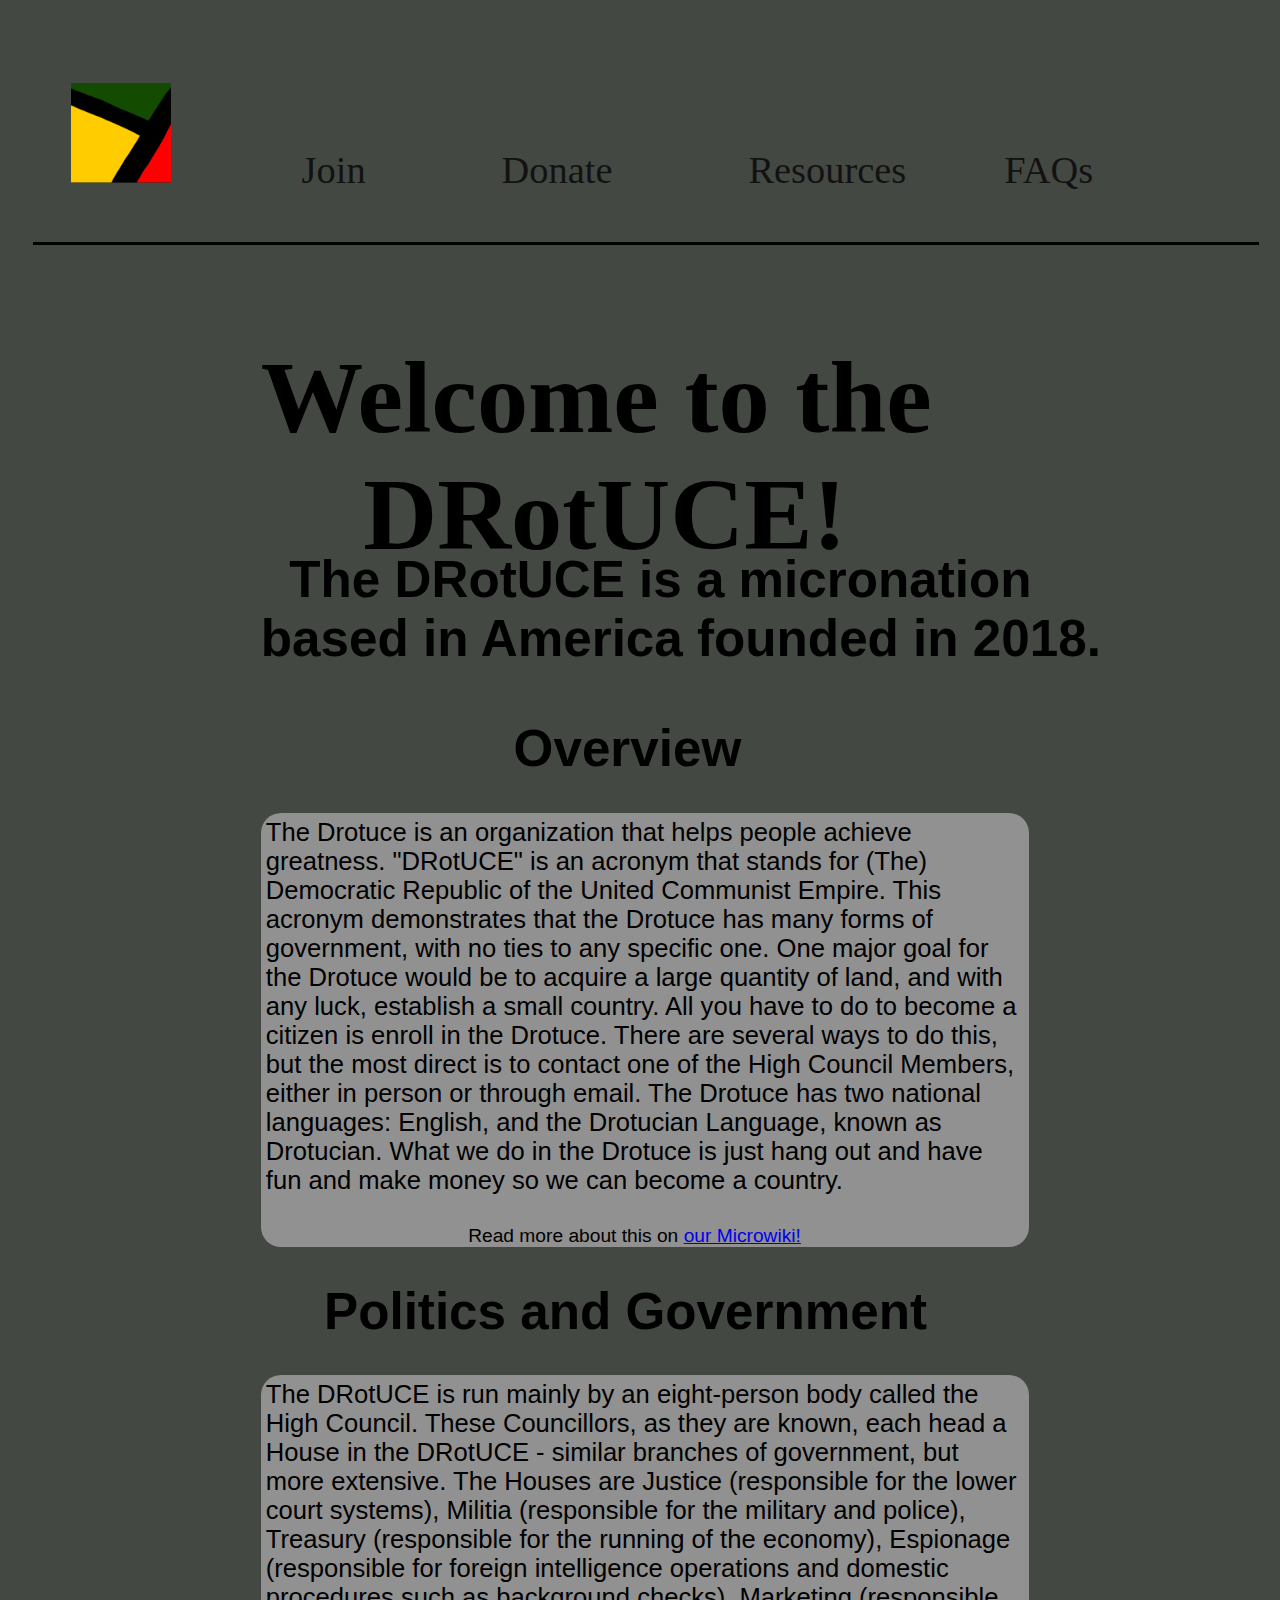
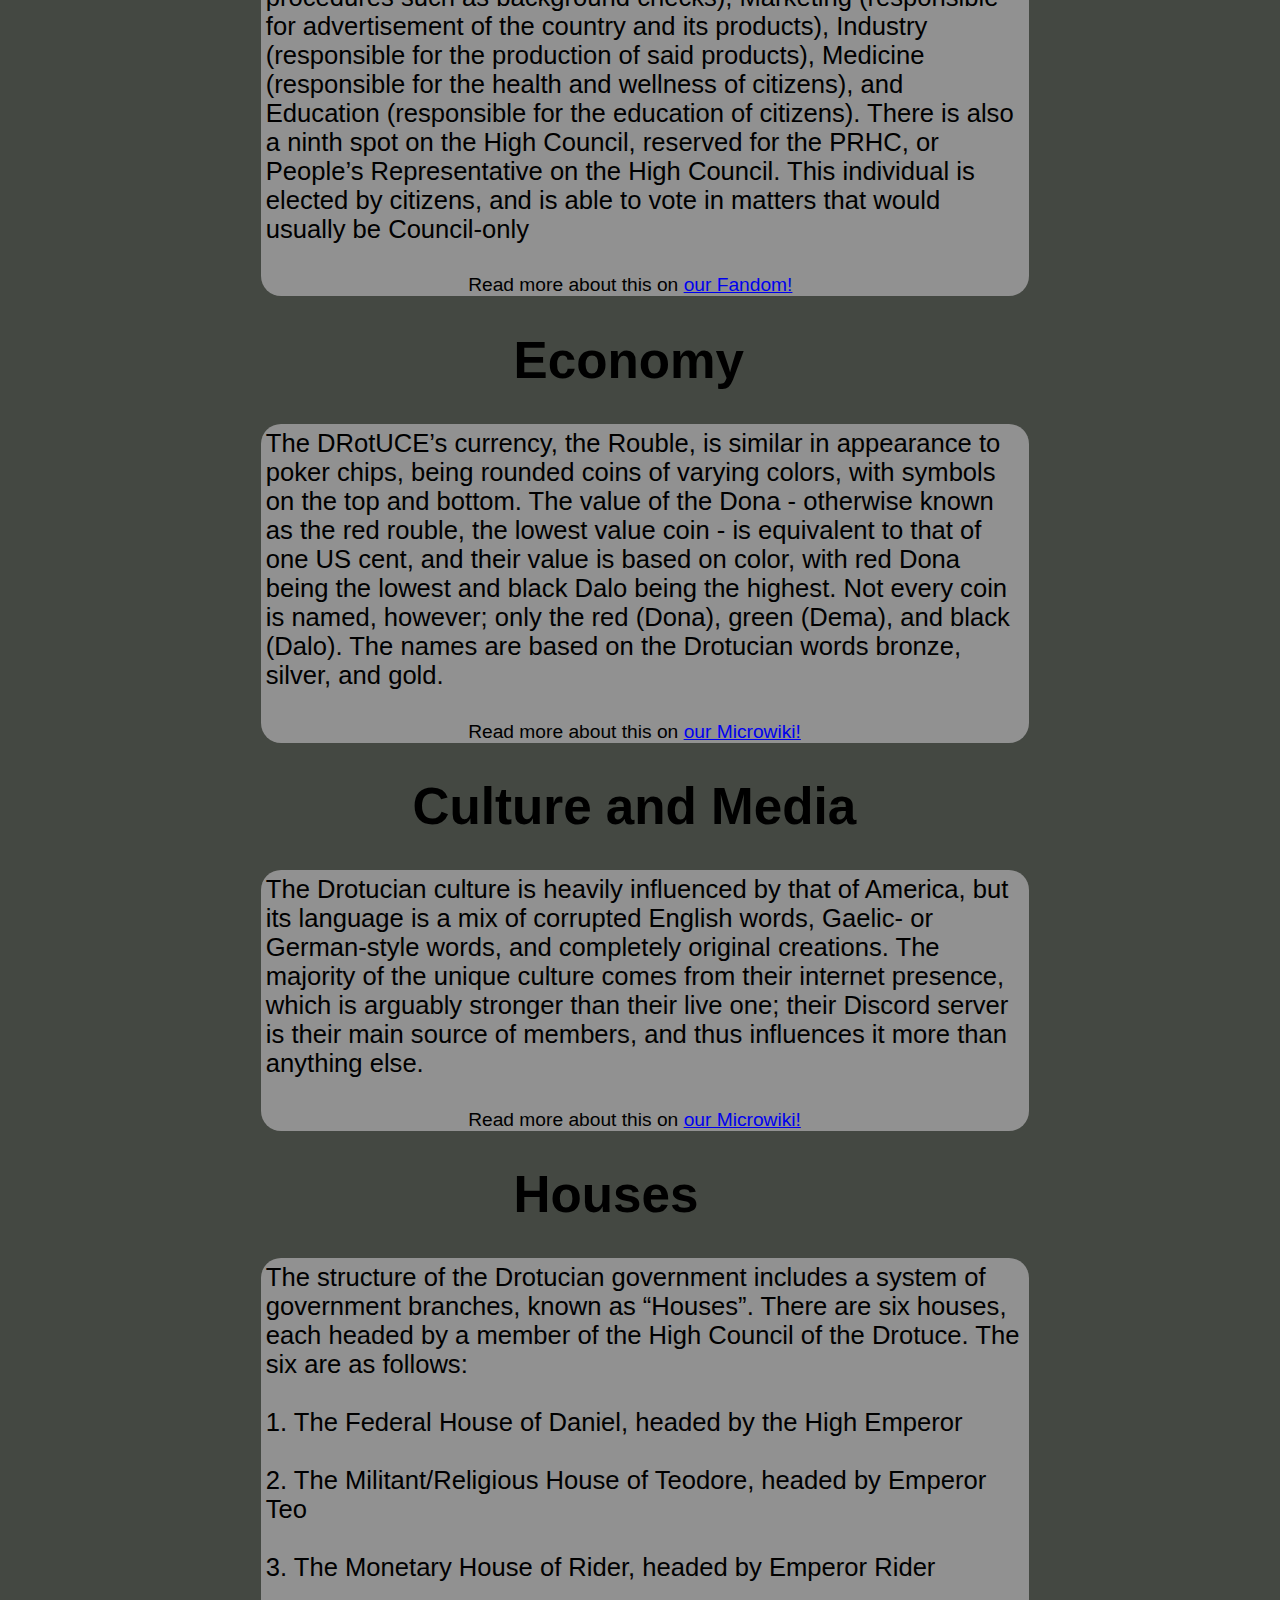
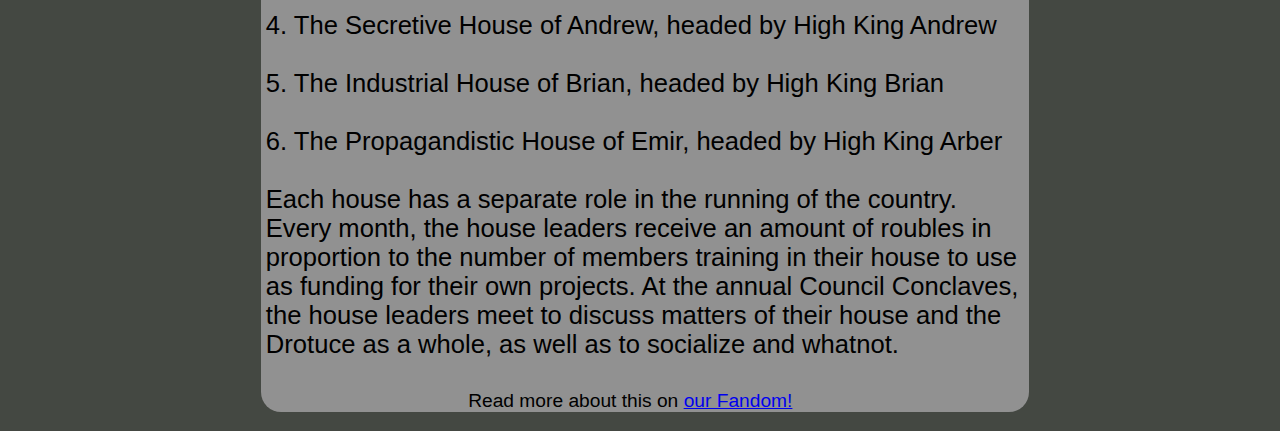
<file: web/index.html>
<!DOCTYPE html>
<html>
<head>
<link rel="shortcut icon" href="updateddrotucianlogo.png" />

<title> The DRotUCE </title>
</head>

<body style="background-color: #444842;">
<div> <a href="index.html"> <img style="left: 5%;position: relative; top: 75px;width: 100px; height: 100px;"src="updateddrotucianlogo.png"> </img><a style="left: 15%;"class="top-links" href="page2.html"> Join </a> <a href="the third page"class="top-links" style="left: 25%;"> Donate </a>
<a href="page3.html" class="top-links" style="left: 35%;"> Resources </a>
<a href="page4.html" class="top-links" style="left: 42%"> FAQs </a>

 </div>


<link rel="stylesheet" href="style.css" />




<div style="position: relative;left: 2%;top: 125px;border-width: 3px;border-top-style: hidden; width: 97%; border-bottom-style: solid;"> </div>

<h1 class="text-animation" style="opacity: 100%;left: 20%;font-size: 8vw;font-family: comfortaa;position: relative; top: 150px;"> Welcome to the &nbsp;&nbsp;&nbsp;&nbsp;DRotUCE! </h1>
<p class="text-animation4" style="top: 0px;position: relative;left: 20%;font-size: 4vw;font-family: arial"> <b> <br>&nbsp;&nbsp;The DRotUCE is a micronation <br> based in America founded in 2018.<b> </p>

<h1 class="header-h1s" style="left: 40%;"> Overview </h1>

<div style="position: relative; left: 20%;background-color: #919191; width: 60vw; border-radius: 20px;">
<div> 
<p class="paragraphs" style="left: 0%; padding: 5px;"> The Drotuce is an organization that helps people achieve greatness.  "DRotUCE" is an acronym that stands for (The) Democratic Republic of the United Communist Empire. This acronym demonstrates that the Drotuce has many forms of government, with no ties to any specific one. One major goal for the Drotuce would be to acquire a  large quantity of land, and with any luck, establish a small country. All you have to do to become a citizen is enroll in the Drotuce. There  are several ways to do this, but the most direct is to contact one of the High Council Members, either in person or through email. The Drotuce has two national languages: English, and the Drotucian Language, known as Drotucian. What we do in the Drotuce is just hang out and have fun and make money so we can become a country. <p style="font-family: arial;font-size: 1.5vw; position: relative; left: 27%; font-weight: normal;">Read more about this on <a style="" target="_blank" href="https://micronations.wiki/wiki/Democratic_Republic_of_the_United_and_Continuous_Empire"> our Microwiki! </a> </p> </p>
</div>

</div> 

<script> 
var fandom = 10;
unction flipFunction() {

}


</script>



<h1 class="header-h1s" style="left: 25%;"> Politics and Government </h1>

<div style="position: relative; left: 20%;background-color: #919191; width: 60vw; border-radius: 20px;">
<p class="paragraphs" style="padding: 5px; left: 0%;"> The DRotUCE is run mainly by an eight-person body called the  High Council. These Councillors, as they are known, each head a House in the DRotUCE - similar branches of government, but more extensive. The Houses are Justice (responsible for the lower court systems), Militia (responsible for the military and police), Treasury (responsible for the running of the economy), Espionage (responsible for foreign intelligence operations and domestic procedures such as background checks), Marketing (responsible for advertisement of the country and its products), Industry (responsible for the production of said products), Medicine (responsible for the health and wellness of citizens), and Education (responsible for the education of citizens). There is also a ninth spot on the High Council, reserved for the PRHC, or People’s Representative on the High Council. This individual is elected by citizens, and is able to vote in matters that would usually be Council-only <p style="font-family: arial;font-size: 1.5vw; position: relative; left: 27%; font-weight: normal;">Read more about this on <a style="" target="_blank" href="https://drotuce.fandom.com/wiki/Drotuce_Wiki"> our Fandom! </a> </p>
</div>

<h1 class="header-h1s" style="left: 40%;"> Economy </h1>

<div style="position: relative; left: 20%;background-color: #919191; width: 60vw; border-radius: 20px;">
<p class="paragraphs" style="padding: 5px; left: 0%;"> The DRotUCE’s currency, the Rouble, is similar in appearance to poker chips, being rounded coins of varying colors, with symbols on the top and bottom. The value of the Dona - otherwise known as the red rouble, the lowest value coin - is equivalent to that of one US cent, and their value is based on color, with red Dona being the lowest and black Dalo being the highest. Not every coin is named, however; only the red (Dona), green (Dema), and black (Dalo). The names are based on the Drotucian words bronze, silver, and gold. <p style="font-family: arial;font-size: 1.5vw; position: relative; left: 27%; font-weight: normal;">Read more about this on <a style="" target="_blank" href="https://micronations.wiki/wiki/Democratic_Republic_of_the_United_and_Continuous_Empire"> our Microwiki! </a> </p>
</div>

<h1 class="header-h1s" style="left: 32%;"> Culture and Media </h1>


<div style="position: relative; left: 20%;background-color: #919191; width: 60vw; border-radius: 20px;">
<p class="paragraphs" style="padding: 5px; left: 0%;"> The Drotucian culture is heavily influenced by that of America, but its language is a mix of corrupted English words, Gaelic- or German-style words, and completely original creations. The majority of the unique culture comes from their internet presence, which is arguably stronger than their live one; their Discord server is their main source of members, and thus influences it more than anything else.  <p style="font-family: arial;font-size: 1.5vw; position: relative; left: 27%; font-weight: normal;">Read more about this on <a style="" target="_blank" href="https://micronations.wiki/wiki/Democratic_Republic_of_the_United_and_Continuous_Empire"> our Microwiki! </a> </p>
</div>

<h1 class="header-h1s" style="left: 40%;"> Houses </h1>

<div style="position: relative; left: 20%;background-color: #919191; width: 60vw; border-radius: 20px;">
<p class="paragraphs" style="padding: 5px; left: 0%;"> The structure of the Drotucian government includes a system of government branches, known as “Houses”. There are six houses, each headed by a member of the High Council of the Drotuce. The six are as follows:
<br>
<br>
1. The Federal House of Daniel, headed by the High Emperor
<br>
<br>
2. The Militant/Religious House of Teodore, headed by Emperor Teo
<br>
<br>
3. The Monetary House of Rider, headed by Emperor Rider
<br>
<br>
4. The Secretive House of Andrew, headed by High King Andrew
<br>
<br>
5. The Industrial House of Brian, headed by High King Brian
<br>
<br>
6. The Propagandistic House of Emir, headed by High King Arber
<br>
<br>
Each house has a separate role in the running of the country. Every month, the house leaders receive an amount of roubles in proportion to the number of members training in their house to use as funding for their own projects. At the annual Council Conclaves, the house leaders meet to discuss matters of their house and the Drotuce as a whole, as well as to socialize and whatnot.   <p style="font-family: arial;font-size: 1.5vw; position: relative; left: 27%; font-weight: normal;">Read more about this on <a style="" target="_blank" href="https://drotuce.fandom.com/wiki/Drotuce_Wiki"> our Fandom! </a> </p>
</div>

 </p>
</body>






</html>
</file>
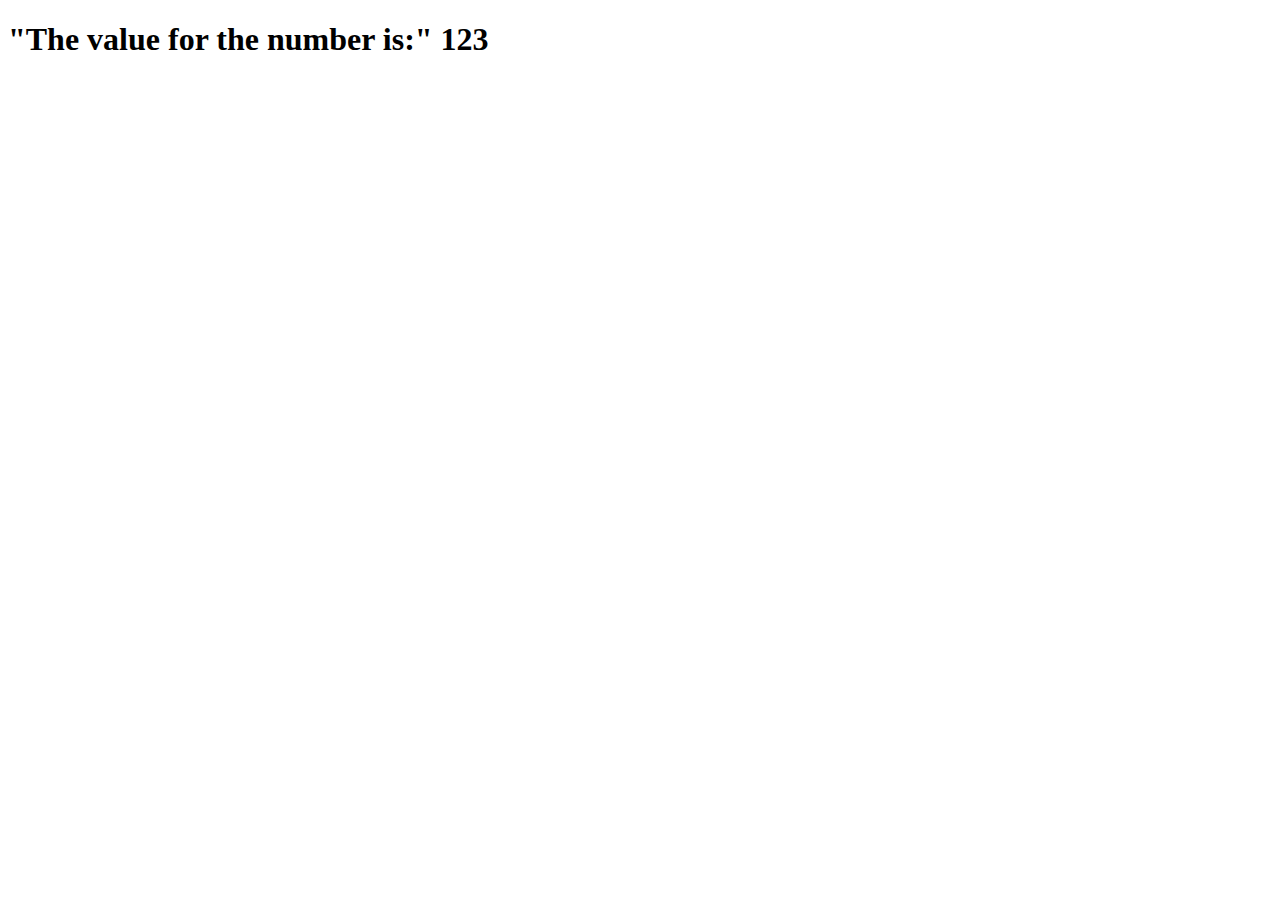
<file: web/emailstoring.html>
<!DOCTYPE html>
<html>
<head>
<title> Data Storing</title>
<script type="text/javascript">
function myFunction() {
  var number = "123"
  document.getElementById("myText").innerHTML = number;
}
</script>
</head>

<body onload="myFunction()">

<h1>"The value for the number is:" <span id="myText"></span> </h1>
</body>

</html>
</file>
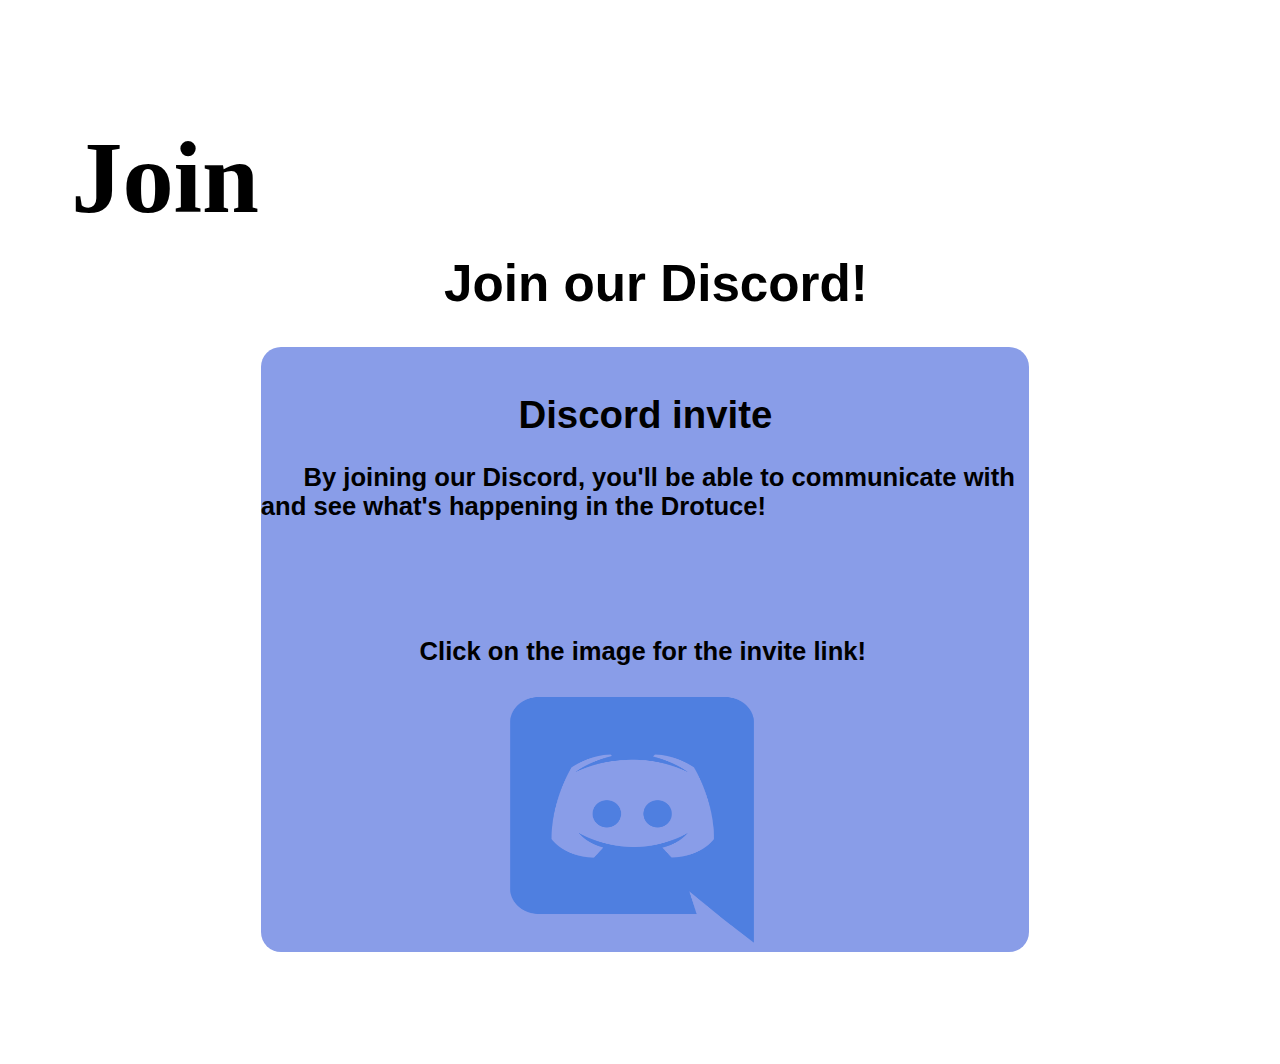
<file: web/page2.html>
<!DOCTYPE html>
<html>
<head>
<link rel="stylesheet" href="style.css" />
</head>

<body>

<h1 class="text-animation3" style="opacity: 100%;left: 5%;font-size: 8vw;font-family: comfortaa;position: relative; top: 50px;"> Join </h1>

<h1 style="left: 30%" class="header-h1s"> &nbsp; &nbsp; Join our Discord! </h1>

<div style="position: relative; left: 20%;background-color: #899de8; width: 60vw; border-radius: 20px;">
<p class="paragraphs" style="font-family: arial;padding: 10px; left: 0%"> <h1 style="font-size: 3vw;font-family: arial; left: 3%; position: relative;"> &nbsp; &nbsp; &nbsp; &nbsp; &nbsp; &nbsp; &nbsp; &nbsp; &nbsp; &nbsp; &nbsp; Discord invite </h1> <p style="font-family: arial; font-size: 2vw;"> <b style="position: relative; left: 0%;"> &nbsp;&nbsp;&nbsp;&nbsp;&nbsp;&nbsp;By joining our Discord, you'll be able to communicate with and see what's happening in the Drotuce!&nbsp;&nbsp;&nbsp;&nbsp;&nbsp;&nbsp;&nbsp;&nbsp;&nbsp;&nbsp;&nbsp;&nbsp;&nbsp;&nbsp;&nbsp;&nbsp;&nbsp;&nbsp;&nbsp;&nbsp;&nbsp;&nbsp;&nbsp;&nbsp;&nbsp;&nbsp;&nbsp;&nbsp;&nbsp;&nbsp;<br> <br> <br> <br> <br> &nbsp;&nbsp;&nbsp;&nbsp;&nbsp;&nbsp;&nbsp;&nbsp;&nbsp;&nbsp;&nbsp;&nbsp;&nbsp;&nbsp;&nbsp;&nbsp;&nbsp;&nbsp;&nbsp;&nbsp;&nbsp;&nbsp;&nbsp;&nbsp;&nbsp;&nbsp;&nbsp;&nbsp;&nbsp;&nbsp;&nbsp;&nbsp;&nbsp;&nbsp;&nbsp;&nbsp;&nbsp;&nbsp;&nbsp;&nbsp;&nbsp;&nbsp;&nbsp;&nbsp;</b> <b style="position: relative; left: -21%"> Click on the image for the invite link! </p> </b> </p>

<a target="_blank" href="https://discord.gg/XgyZVTAb"> <img style="position: relative;left: 15%; width: 40vw; height: 20vw;" src="discord.png"> </img> </a>
</div>

<a href="index.html"> <img style="position: relative; top: -1125px; left: 1%; width: 100px; height: 100px;" src="lastpage.png"> </img> </a>

</body>


</html>
</file>
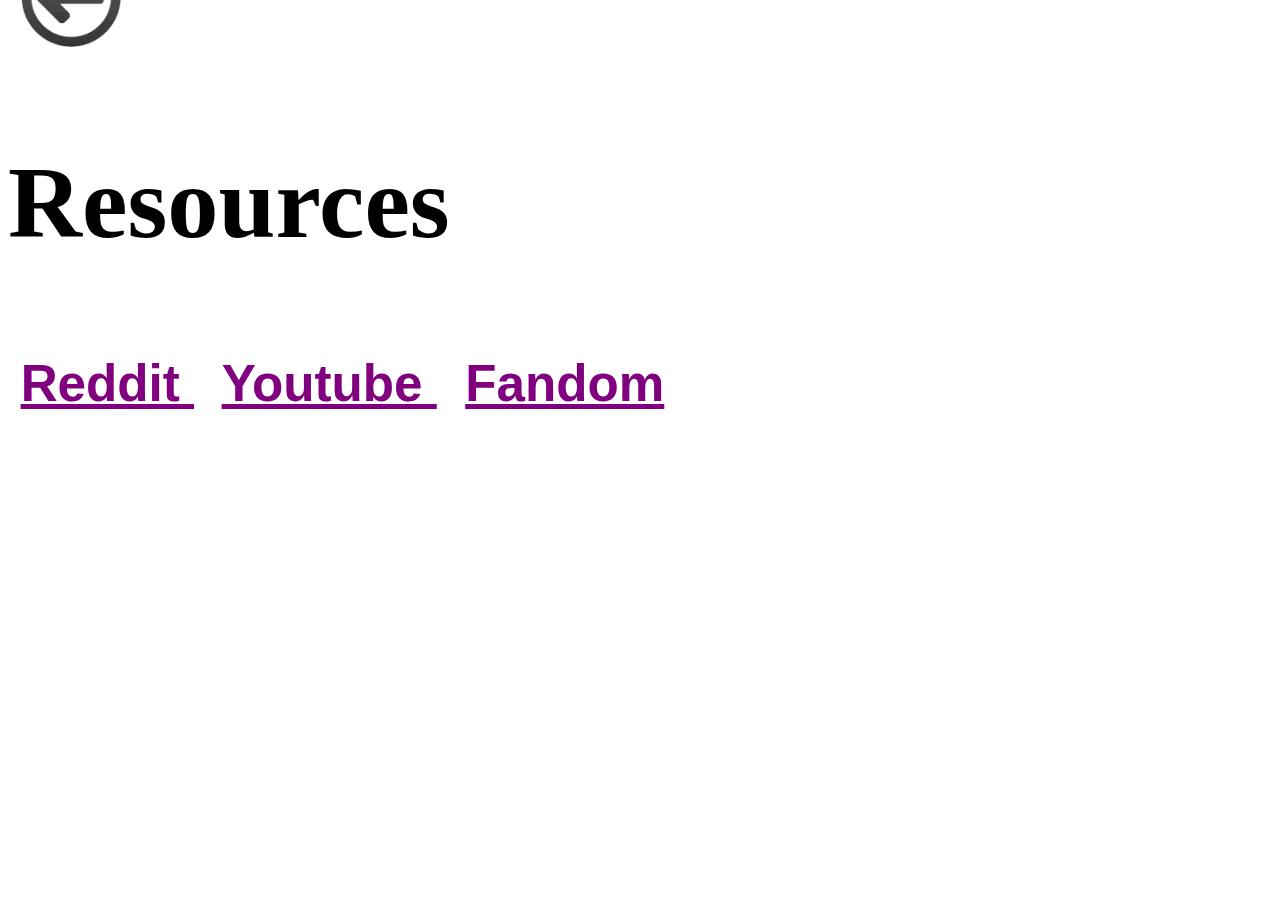
<file: web/page3.html>
<!DOCTYPE html>
<html>

<script>

</script>

<head>
<title> Resources - The DRotUCE </title>
</head>

<body>

<link rel="stylesheet" href="style.css" />

<h1 class="text-animation2" style="opacity: 100%;font-size: 8vw;font-family: comfortaa; position: relative; top: 75px;"> Resources </h1>

<h1 style="top: 100px;left: 1%" class="header-h1s"> <a class="resource-links" target="_blank" href="https://www.reddit.com/r/DRotUCE/"> Reddit </a> &nbsp; <a class="resource-links" target="blank_" href="https://www.youtube.com/channel/UCg69W9vnuwwpNH-YxhkV31w" > Youtube </a> &nbsp; <a href="https://drotuce.fandom.com/wiki/Drotuce_Wiki" class="resource-links" target="_blank"> Fandom </a></h1>

<a href="index.html"> <img style="position: relative; top: -400px; left: 1%; width: 100px; height: 100px;" src="lastpage.png"> </img> </a>

</body>

</html>
</file>
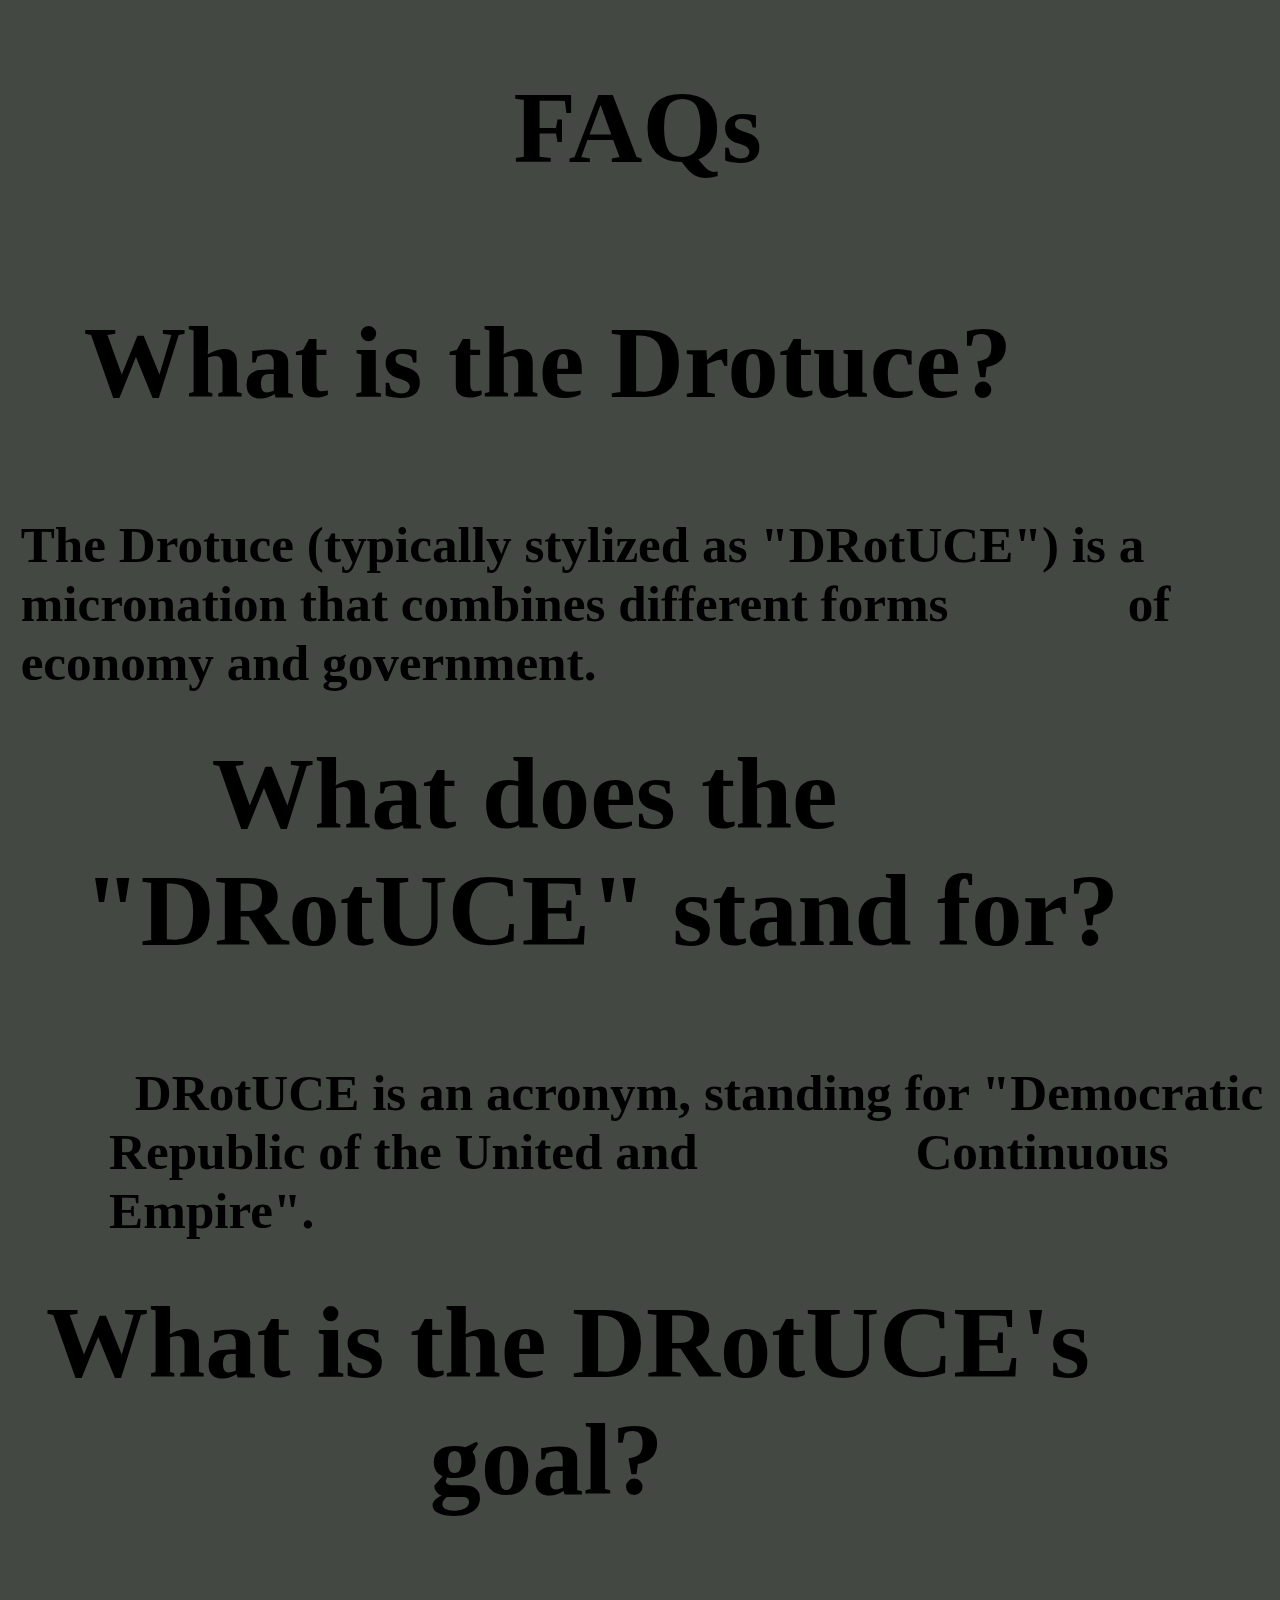
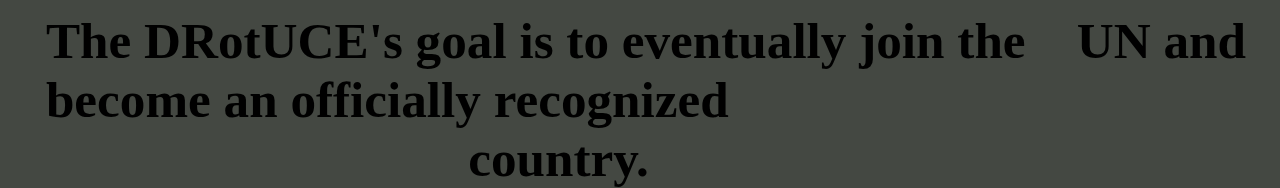
<file: web/page4.html>
<!DOCTYPE html>
<html>

<script>

</script>

<head>
<title> FAQs - The DRotUCE </title>

</head>

<body style="background-color: #444842;">
<link rel="stylesheet" href="style.css" />
<h1 style="font-family: comfortaa;position: relative; left: 40%; font-size: 8vw;" class="FAQ-h1s"> FAQs </h1>
<h1 style="font-family: comfortaa;position: relative; left: 6%; font-size: 8vw; top: 50px;" class="FAQ-h1s"> What is the Drotuce? </h1>

<h1 style="font-family: comfortaa;position: relative; left: 1%; font-size: 4vw; top: 75px;" class="FAQ-h1s"> The Drotuce (typically stylized as "DRotUCE") is a micronation that combines different forms &nbsp;&nbsp;&nbsp;&nbsp;&nbsp;&nbsp;&nbsp;&nbsp;&nbsp;&nbsp;&nbsp;&nbsp;&nbsp;of economy and government.</h1>

<h1 style="font-family: comfortaa;position: relative; left: 6%; font-size: 8vw; top: 50px;" class="FAQ-h1s"> &nbsp;&nbsp;&nbsp;&nbsp;&nbsp;What does the "DRotUCE" stand for? </h1>

<h1 style="font-family: comfortaa;position: relative; left: 8%; font-size: 4vw; top: 75px;" class="FAQ-h1s"> &nbsp;&nbsp;DRotUCE is an acronym, standing for "Democratic Republic of the United and &nbsp;&nbsp;&nbsp;&nbsp;&nbsp;&nbsp;&nbsp;&nbsp;&nbsp;&nbsp;&nbsp;&nbsp;&nbsp;&nbsp;&nbsp;&nbsp;Continuous Empire". </h1>


<h1 style="font-family: comfortaa;position: relative; left: 3%; font-size: 8vw; top: 50px;" class="FAQ-h1s"> What is the DRotUCE's &nbsp;&nbsp;&nbsp;&nbsp;&nbsp;&nbsp;&nbsp;&nbsp;&nbsp;&nbsp;&nbsp;&nbsp;&nbsp;&nbsp;&nbsp;goal?</h1>

<h1 style="font-family: comfortaa;position: relative; left: 3%; font-size: 4vw; top: 75px;" class="FAQ-h1s"> The DRotUCE's goal is to eventually join the &nbsp;&nbsp;&nbsp;UN and become an officially recognized &nbsp;&nbsp;&nbsp;&nbsp;&nbsp;&nbsp;&nbsp;&nbsp;&nbsp;&nbsp;&nbsp;&nbsp;&nbsp;&nbsp;&nbsp;&nbsp;&nbsp;&nbsp;&nbsp;&nbsp;&nbsp;&nbsp;&nbsp;&nbsp;&nbsp;&nbsp;&nbsp;&nbsp;&nbsp;&nbsp;&nbsp;&nbsp;&nbsp;country. </h1>


</body>

<link rel="stylesheet" href="style.css" />

</html>
</file>
<file: web/style.css>
.top-links{
text-decoration: none;
font-family: comfortaa;
color: #121212;
position: relative;
top: 75px;
font-size: 3vw;
}
.top-links:hover {
color: #000000;
}
#label {
font-size: 10px;
font-family: comfortaa;
}

.header-h1s{
font-size: 4vw;
position: relative;
font-family: arial;
}

.paragraphs{
  font-weight: normal;
  position: relative;
  left: 20%;
  font-size: 2vw;
  font-family: arial;
}

.text-animation{
animation-name: text-anim;
animation-duration: 2s;
z-index: 2;
}

@keyframes text-anim {
from {top: 200px; opacity: 10%;}
to {top: 150px; opacity: 100%;}
}

.text-animation2 {
animation-name: text-anim2;
animation-duration: 2s;
}

@keyframes text-anim2 {
from {top: 100px; opacity: 10%;}
to {top: 75px; opacity: 100%;}
}

.resource-links{
color: purple

}

.text-animation3{
animation-name: text-anim3;
animation-duration: 2s;
}

@keyframes text-anim3{
  from {top: 150px; opacity: 10%;}
  to {top: 50px; opacity: 100%;}
}

.text-animation4 {
animation-name: text-anim4;
animation-duration: 2s;
}

@keyframes text-anim4 {
from {top: 100px; opacity: 10%;}
to {top: 0px; opacity: 100%;}

.FAQ-h1s {
color: black;
font-size: 4vw;
position: relative;
left: 20%;
font-family: comfortaa;
}

.flip {
}
</file>
